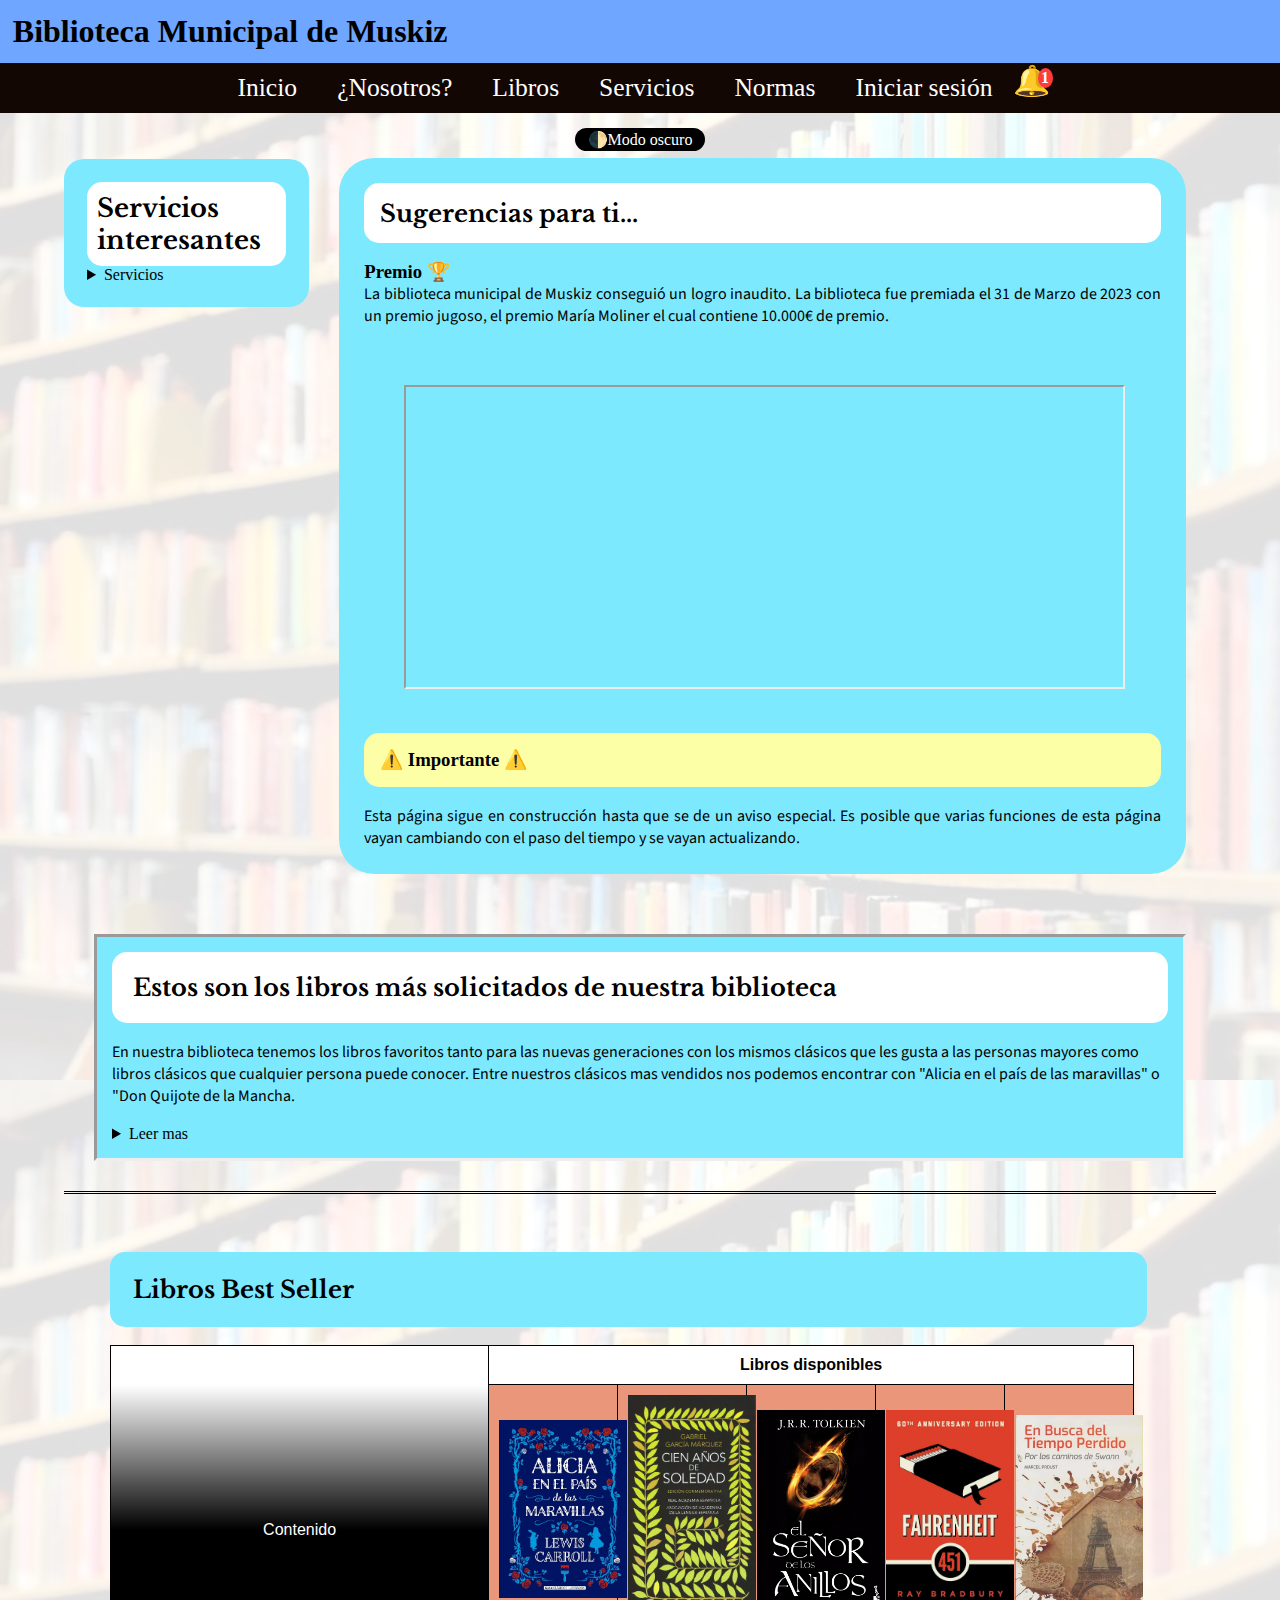
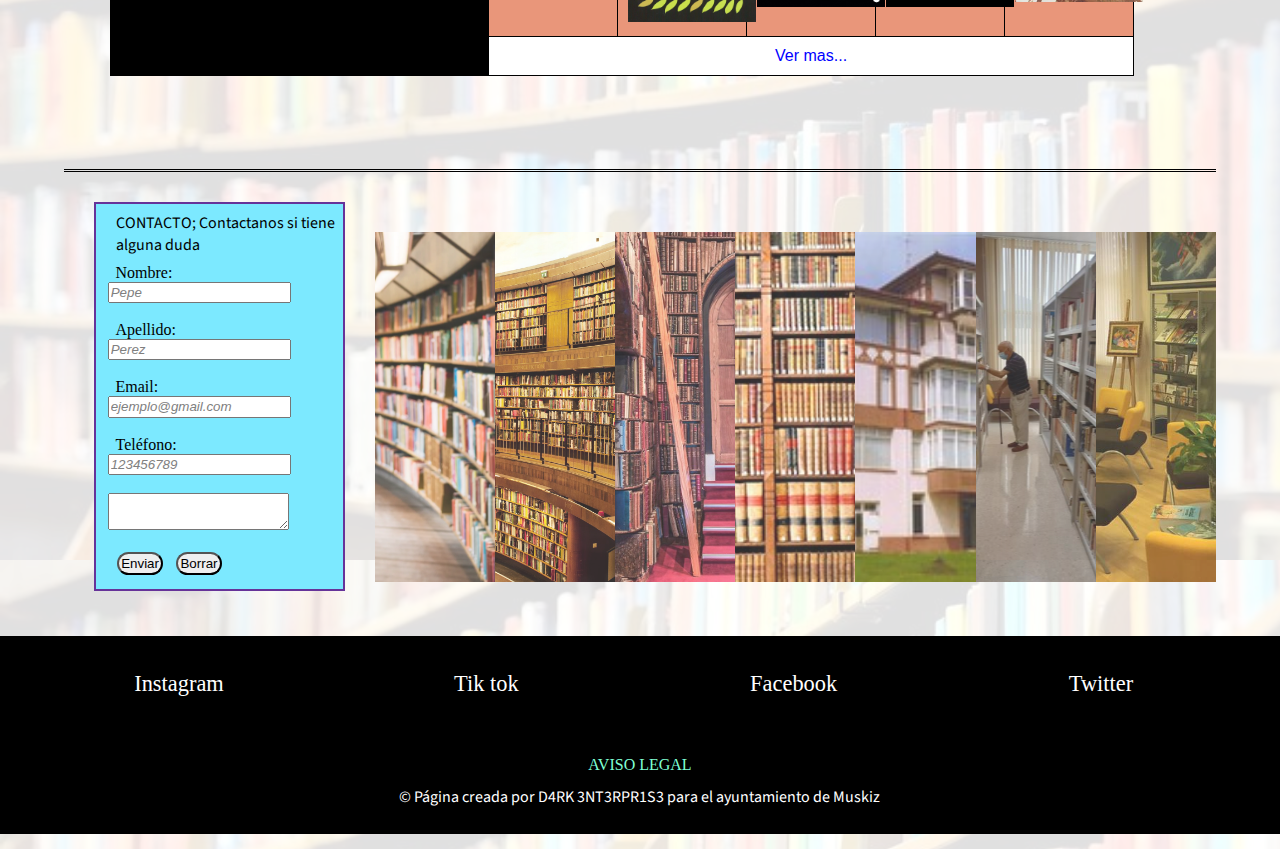
<file: index.html>
<!DOCTYPE html>
<html lang="en">
<head> 
    <meta charset="UTF-8">
    <meta http-equiv="X-UA-Compatible" content="IE=edge">
    <meta name="viewport" content="width=device-width, initial-scale=1.0">
    <meta name="author" content="D4RK 3NT3RPR1S3">
    <meta name="fecha" content="16-05-2025">
    <meta name="PROYECTO/RETO" content="RETO-3">
    <meta name="keywords" content="libros, biblioteca, autores, literatura, lectura">
    <title>Biblioteca municipal</title>
    <link rel="shortcut icon" href="imagenes/Iconos/Logo.png" type="image/x-icon">
    <link rel="stylesheet" href="estilos.css">
    <link href="https://fonts.googleapis.com/css2?family=Libre+Baskerville:wght@700&family=Source+Sans+3:ital,wght@0,200..900;1,200..900&display=swap" rel="stylesheet">
    <script src="javascript.js"></script>
</head>
<body>
    <header>
        <h1>
            Biblioteca Municipal de Muskiz
        </h1>
        <!-- Navegador central -->
        <nav>
            <ul>
                <li><a href="index.html">Inicio</a></li>
                <li><a href="quienes_somos.html">¿Nosotros?</a></li>
                <li><a href="libros.html">Libros</a></li>
                <li><a href="service.html">Servicios</a></li>
                <li><a href="normas.html">Normas</a></li>
                <li><a href="inicioSesion.html">Iniciar sesión</a></li>
            </ul>
            <div class="notificacion">
                <div class="campana" onclick="votacionNoti()">
                  🔔
                </div>
                <div class="numerito">1</div>
            </div>
        </nav>
    </header>
    <main>
        <section id="contenedor">
            <div class="oscuro" onclick="colorCentimo()">
                🌓Modo oscuro
            </div>
            <aside>
                <!-- Una class que aplique a todos los que la tienen un fondo blanco -->
                <h2 class="fondo_blanco" id="aside_h2">Servicios interesantes</h2>
                <details>
                    <summary>Servicios</summary>
                    <details>
                        <summary>
                            Prestamos online
                        </summary>
                        <p>Horarios:</p><br><p>De Lunes a Sábado</p><br><p>9:00 a 14:00</p><br>
                    </details>
                    <details>
                        <summary>
                            Eventos
                        </summary>
                        <p>De miercolés a viernes</p><br><p>Club de lectura a las 19:00</p><br>
                    </details>
                    <details>
                        <summary>
                            Votación de géneros nuevos
                        </summary>
                        <p onclick="votacion()">Vota para saber cual genero debemos incluir cuanto antes. Clicka aqui</p><br>
                        <!-- Votación que sirve para el mediaquerys -->
                    </details>
                    <details>
                        <summary>
                            Próximos eventos especiales
                        </summary>
                        <p>Jeff Kinney firma libros</p><br><p>Torneo de poesía</p><br><p>Sorteo de libros</p>
                    </details>
                </details>
            </aside>
            <article class="noticia1">
                <h2 class="fondo_blanco">Sugerencias para ti...</h2><br>
                <h3>Premio &#127942;</h3>
                <!-- Códigos de emojis: Emoji Terra -->
                <p>La biblioteca municipal de Muskiz conseguió un logro inaudito. La biblioteca fue premiada el 31 de Marzo de 2023 con un premio jugoso, el premio María Moliner el cual contiene 10.000€ de premio. </p>
                <br>
                <section id="pestaña">
                    <iframe src="https://www.kulturklik.euskadi.eus/noticia/2022/08/04/el-ministerio-de-cultura-y-deporte-premia-la-labor-de-la-biblioteca-municipal-de-muskiz-en-la-xxii-edicion-de-los-premios-maria-moliner/webkklik00-detalle/es/" name="iframe_a" height="300px" width="100%" title="Iframe Example" id="iframe"></iframe>
                </section>
                <h3 id="importante">&#9888;&#65039; Importante &#9888;&#65039;</h3><br>
                <p>Esta página sigue en construcción hasta que se de un aviso especial. Es posible que varias funciones de esta página vayan cambiando con el paso del tiempo y se vayan actualizando.</p>
            </article>
        </section>
        <article class="noticia2" id="noticia2">
            <h2 class="fondo_blanco">Estos son los libros más solicitados de nuestra biblioteca</h2><br>
            <p>En nuestra biblioteca tenemos los libros favoritos tanto para las nuevas generaciones con los mismos clásicos que les gusta a las personas mayores como libros clásicos que cualquier persona puede conocer. Entre nuestros clásicos mas vendidos nos podemos encontrar con "Alicia en el país de las maravillas" o "Don Quijote de la Mancha.</p><br>
            <details>
                <summary>Leer mas</summary><br>
                <p>Queremos informar que el autor de "El diario de greg" vendrá proximamente a la biblioteca a hacer una firma de libros. No será necesario pagar ni hacer un exceso de cola debido a nuestro sistema bien disñado para eliminar estos molestos problemas.Lo único obligatorio será traer un libro suyo. ¡A que esperas! Si clicka en la palabra <a href="index.html#noticia2" onclick="alert('¡Sorpresa! El 21 de Noviembre vendra Jeff Kinney, ¡aprovecha y conócele!')">"informame"</a>,¡ recibira una notificación sobre su llegada!</p>
            </details>
        </article>
        <section class="libros">
            <h2 class="fondo_blanco">Libros Best Seller</h2><br>
            <table>
                <!-- Se hizo con el comando tr*3>td*6{libros$} -->
                <tr>
                    <th id="vacio"></th>
                    <th colspan="5">Libros disponibles</th>
                </tr>
                <!-- Galería inspirada de redes sociales -->
                <tr id="muestras">
                    <td rowspan="2" id="contacto">Contenido</td>
                    <td><a href="libros.html#Alicia"><img src="imagenes/alicia en el pais de las maravillas.jpg" alt="alicia" class="imagen"></a></td>
                    <td><a href="libros.html#cien_años_de_soledad"><img src="imagenes/cien años de soledad.jpg" alt="soledad" class="imagen"></a></td>
                    <td><a href="libros.html#el_señor_de_los_anillos"><img src="imagenes/el señor de los anillos.jpg" alt="anillos" class="imagen"></a></td>
                    <td><a href="libros.html#451"><img src="imagenes/fahrenheit 451.jpg" alt="451" class="imagen"></a></td>
                    <td><a href="libros.html#en_busca_de_un_tiempo_perdido"><img src="imagenes/En busca del tiempo perdido.jpg" alt="Tiempo perdido" class="imagen"></a></td>
                </tr>
                <tr id="ver_mas">
                    <td colspan="5"><a href="libros.html">Ver mas...</a></td>
                </tr>
            </table>
        </section>
        </section>
        <section class="contacto">
            <form id="contact">
                <P>CONTACTO; Contactanos si tiene alguna duda</P>
                <label>Nombre:</label><br>
                <input type="text" id="nom" placeholder="Pepe"><br><br>
                <label for="ap">Apellido:</label><br>
                <input type="text" id="ape" placeholder="Perez"><br><br>
                <label>Email:</label><br>
                <input type="email" id="mail" placeholder="ejemplo@gmail.com"><br><br>
                <label>Teléfono:</label><br>
                <input type="text" id="tel" size="20" placeholder="123456789" maxlength="20" ><br><br>
                <textarea name="duda" id="dudas" maxlength="300"></textarea><br><br>
                <nav id="botones">
                    <input id="enviar" type="reset" onclick="alert('Gracias, hemos recibido tu duda, en breve recibiras un correo con la respuesta')"  value="Enviar">
                    <input id="bor" type="reset" value="Borrar">
                </nav>
            </form>
            <section class="imagenes">
                <img src="imagenes/libreria.jpg" alt="libreria">
                <img src="imagenes/libreria2.jpg" alt="libreria2">
                <img src="imagenes/libreria3.jpg" alt="libreria3">
                <img src="imagenes/libreria4.jpg" alt="libreria4">
                <img src="imagenes/libreria5.jpg" alt="libreria5">
                <img src="imagenes/libreria6.jpg" alt="libreria6">
                <img src="imagenes/libreria7.jpg" alt="libreria7">
            </section>
        </section>
    </main>
</body>
<footer>
    <section class="final">
        <nav>
            <ul>
                <li><a href="#" onclick="p()">Instagram</a></li>
                <li><a href="#" onclick="p()">Tik tok</a></li>
                <li><a href="#" onclick="p()">Facebook</a></li>
                <li><a href="#" onclick="p()">Twitter</a></li>
            </ul>
        </nav>
        <br><br><a id="aviso_legal" href="index.html#aviso_legal">AVISO LEGAL</a>
        <p>&copy; Página creada por D4RK 3NT3RPR1S3 para el ayuntamiento de Muskiz</p>
    </section>
</footer>
</html>
</file>
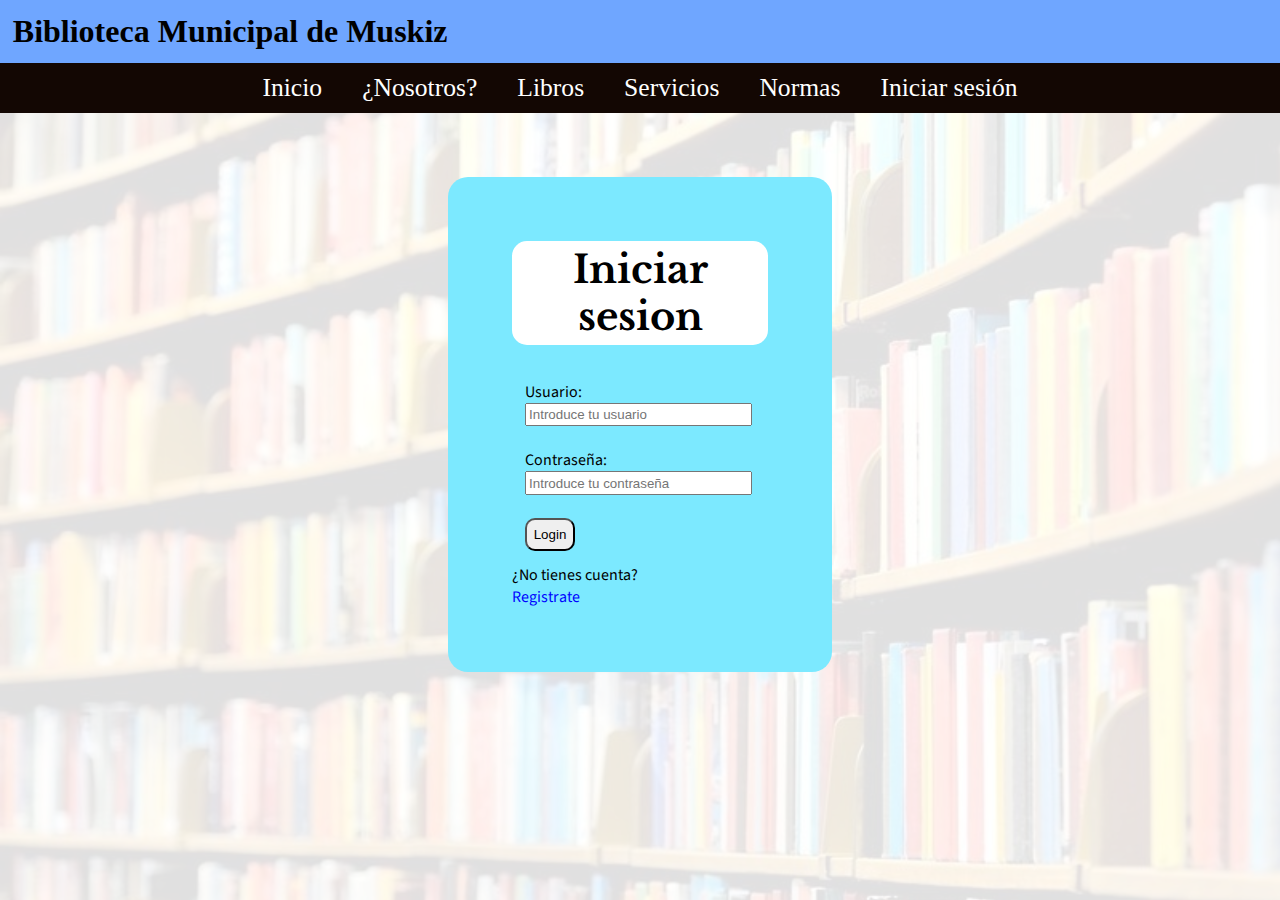
<file: inicioSesion.html>
<!DOCTYPE html>
<html lang="en">
<head>
    <meta charset="UTF-8">
    <meta http-equiv="X-UA-Compatible" content="IE=edge">
    <meta name="viewport" content="width=device-width, initial-scale=1.0">
    <meta name="author" content="D4RK 3NT3RPR1S3">
    <meta name="fecha" content="31-01-2025">
    <meta name="PROYECTO/RETO" content="RETO-2">
    <meta name="keywords" content="libros, biblioteca, autores, literatura, lectura">
    <title>Biblioteca municipal</title>
    <link rel="shortcut icon" href="imagenes/Iconos/Logo.png" type="image/x-icon">
    <link rel="stylesheet" href="estilos_is.css">
    <link href="https://fonts.googleapis.com/css2?family=Libre+Baskerville:wght@700&family=Source+Sans+3:ital,wght@0,200..900;1,200..900&display=swap" rel="stylesheet">
</head>
<body>
    <header>
        <h1>
            Biblioteca Municipal de Muskiz
        </h1>
        <!-- Navegador central -->
        <nav>
            <ul>
                <li><a href="index.html">Inicio</a></li>
                <li><a href="quienes_somos.html">¿Nosotros?</a></li>
                <li><a href="libros.html">Libros</a></li>
                <li><a href="service.html">Servicios</a></li>
                <li><a href="normas.html">Normas</a></li>
                <li><a href="inicioSesion.html">Iniciar sesión</a></li>
            </ul>
        </nav>
    </header>
    <section>
        <h2>Iniciar sesion</h2>
        <form action="verificacion.php" method="post"> 
            <div>
                <label for="user"> Usuario: </label><br>
                <input type="text" id="Usuario" name="nom" placeholder="Introduce tu usuario" required/>
                <!-- Se pone tipo text para que entre texto plano -->
            </div>
            <div>
                <label for="password"> Contraseña: </label><br>
                <input type="password" id="Contraseña" name="contra" placeholder="Introduce tu contraseña" required/>
            </div>
            <button type="submit" id="login"> Login </button>
        </form>
        <p>¿No tienes cuenta?</p>
        <!-- Se pone un botón de registrarse en caso de que el usuario no tenga cuenta -->
        <a href="registrarse.html" id="registrate">Registrate</a>
    </section>
</body>
</file>
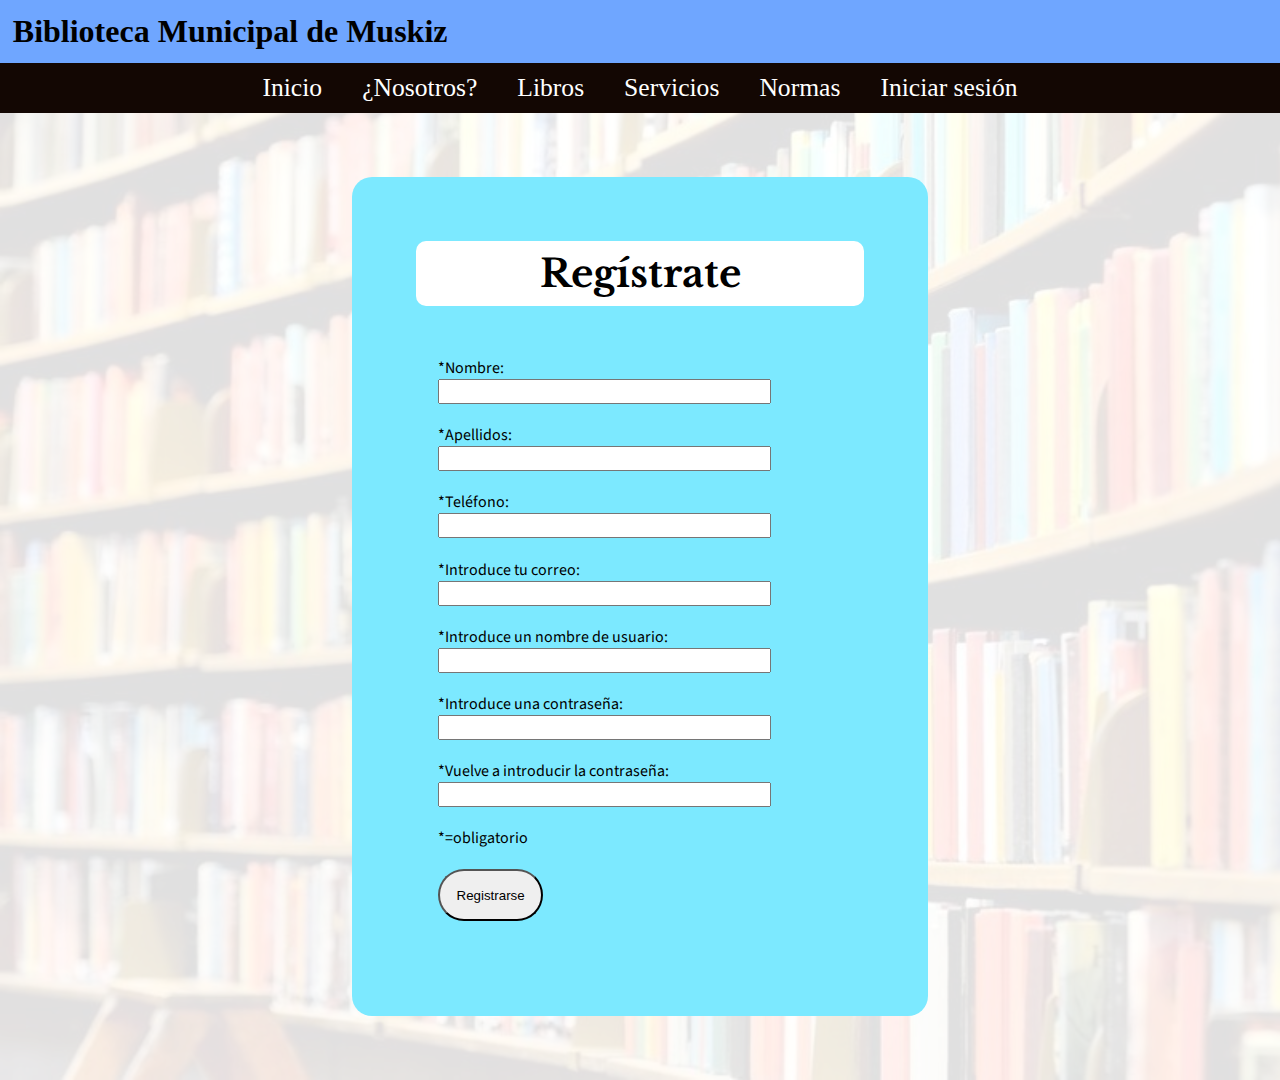
<file: registrarse.html>
<!DOCTYPE html>
<html lang="en">
<head>
    <meta charset="UTF-8">
    <meta http-equiv="X-UA-Compatible" content="IE=edge">
    <meta name="viewport" content="width=device-width, initial-scale=1.0">
    <meta name="author" content="D4RK 3NT3RPR1S3">
    <meta name="fecha" content="31-01-2025">
    <meta name="PROYECTO/RETO" content="RETO-2">
    <meta name="keywords" content="libros, biblioteca, autores, literatura, lectura">
    <title>Biblioteca municipal</title>
    <link rel="shortcut icon" href="imagenes/Iconos/Logo.png" type="image/x-icon">
    <link rel="stylesheet" href="estilos_re.css">
    <link href="https://fonts.googleapis.com/css2?family=Libre+Baskerville:wght@700&family=Source+Sans+3:ital,wght@0,200..900;1,200..900&display=swap" rel="stylesheet">
    <script src="validacion.js"></script>
</head>
<body>
    <header>
        <h1>
            Biblioteca Municipal de Muskiz
        </h1>
        <!-- Navegador central -->
        <nav>
            <ul>
                <li><a href="index.html">Inicio</a></li>
                <li><a href="quienes_somos.html">¿Nosotros?</a></li>
                <li><a href="libros.html">Libros</a></li>
                <li><a href="service.html">Servicios</a></li>
                <li><a href="normas.html">Normas</a></li>
                <li><a href="inicioSesion.html">Iniciar sesión</a></li>
            </ul>
        </nav>
    </header>
    <section>
        <h2>Regístrate</h2>
        <form action="insertar.php" method="post">
            <div>
                <label for="nombre">*Nombre: </label><br>
                <input type="text" id="nombre" name="nom" required/>
            </div>
            <div>
                <label for="apellidos">*Apellidos: </label><br>
                <input type="text" id="apellidos" name="ape" required/>
            </div>
            <div>
                <label for="telefono">*Teléfono: </label><br>
                <input type="tel" id="telefono" name="tel" required/>
            </div>
            <div>
                <label for="user">*Introduce tu correo: </label><br>
                <!-- Se usa el tipo email para que sea obligatorio meter un @ -->
                <input type="email" id="correo" name="mail" required>
            </div>
            <div>
                <label for="user">*Introduce un nombre de usuario: </label><br>
                <input type="text" id="Usuario" name="usunom" required/>
            </div>
            <div>
                <label for="password">*Introduce una contraseña: </label><br>
                <input type="password" id="Contraseña" name="contraseña" required/>
                <!-- Se pone required para que sea obligatorio el campo en caso de querer registrarse -->
            </div>
            <div>
                <!-- Se usa tipo password para que no se muestre en pantalla la contraseña -->
                <label for="password">*Vuelve a introducir la contraseña: </label><br>
                <input type="password" id="Contraseña2" required/>
            </div>
            <p>*=obligatorio</p>
            <button type="submit" id="Registrate">Registrarse</button>
        </form>
    </section>
</body>
</file>
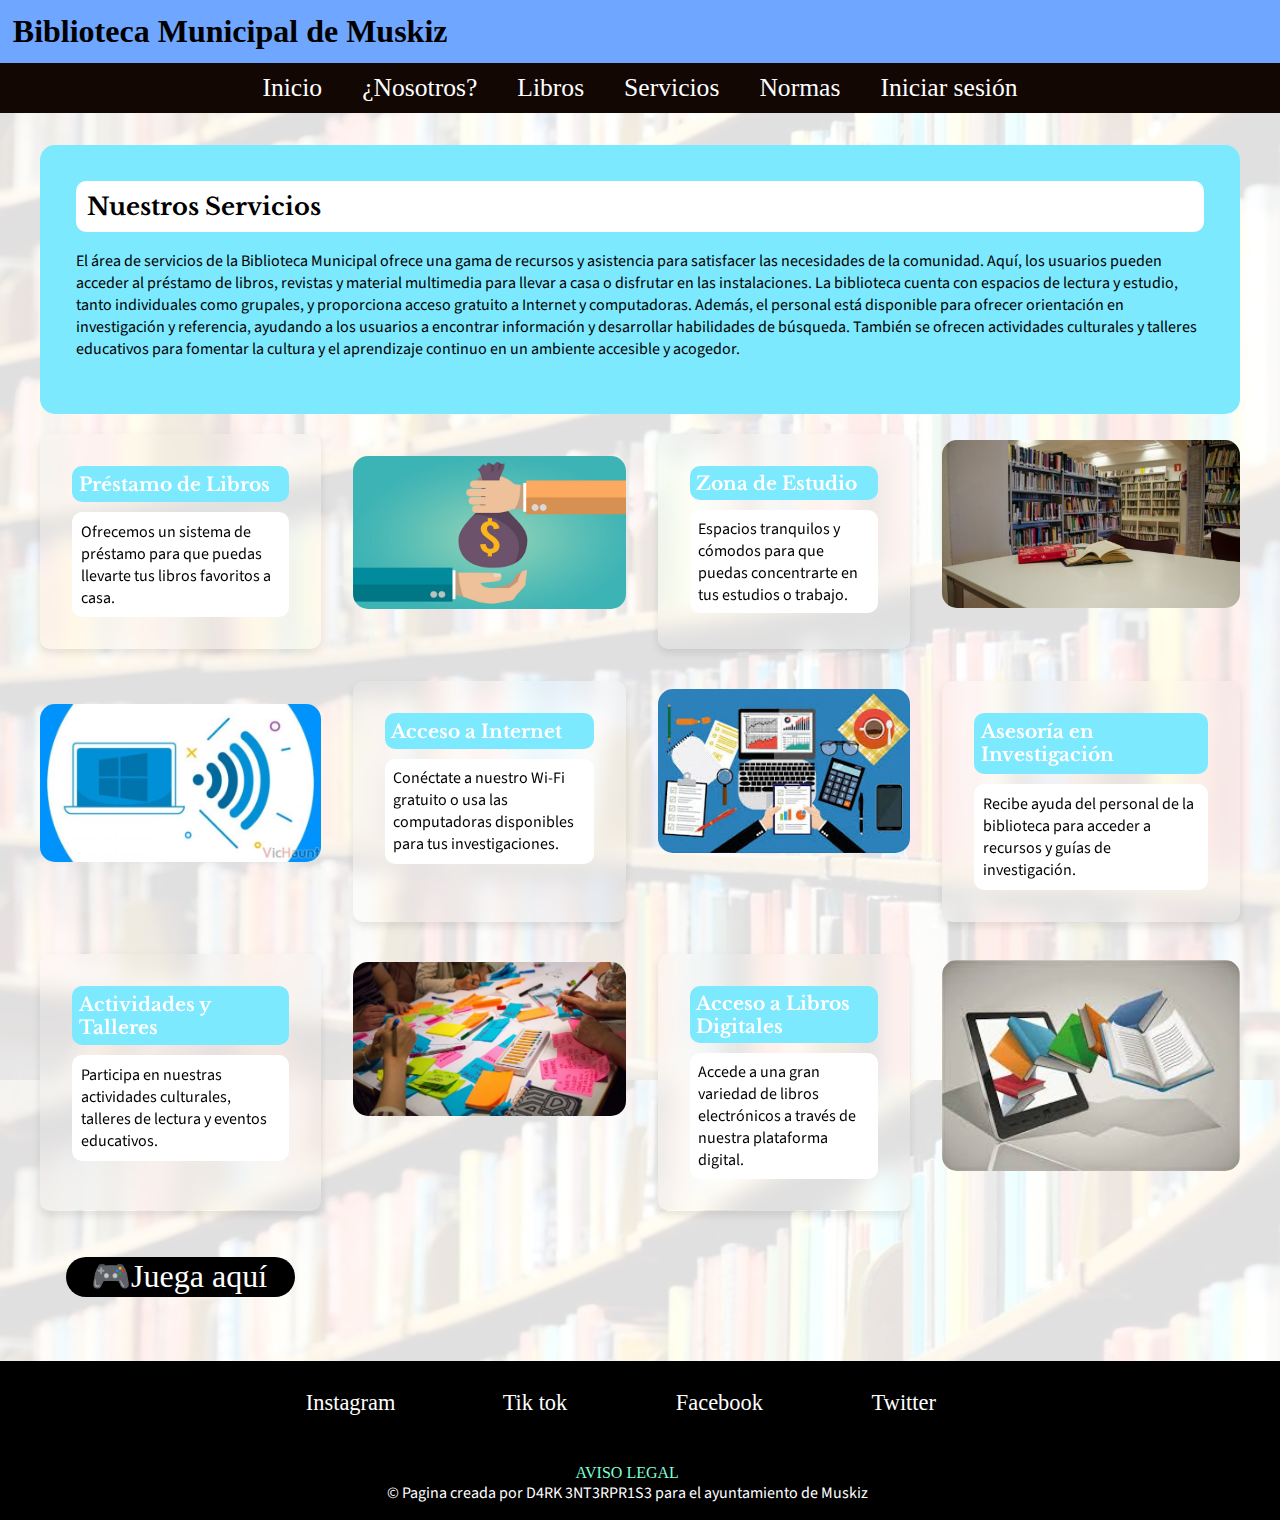
<file: service.html>
<!DOCTYPE html>
<html lang="en">
<html>
<head>
    <meta charset="UTF-8">
    <meta http-equiv="X-UA-Compatible" content="IE=edge">
    <meta name="viewport" content="width=device-width, initial-scale=1.0">
    <meta name="author" content="D4RK 3NT3RPR1S3">
    <meta name="fecha" content="31-01-2025">
    <meta name="PROYECTO/RETO" content="RETO-2">
    <meta name="keywords" content="libros, biblioteca, autores, literatura, lectura">
    <title>Biblioteca municipal</title>
    <link rel="shortcut icon" href="imagenes/Iconos/Logo.png" type="image/x-icon">
    <link rel="stylesheet" href="estilos_se.css">
    <link href="https://fonts.googleapis.com/css2?family=Libre+Baskerville:wght@700&family=Source+Sans+3:ital,wght@0,200..900;1,200..900&display=swap" rel="stylesheet">
    <script src="javascript.js"></script>
</head>
<body>
    <!-- Encabezado y Navegación -->
    <header>
        <h1>
            Biblioteca Municipal de Muskiz
        </h1>
        <!-- Navegador central -->
        <nav>
            <ul>
                <li><a href="index.html">Inicio</a></li>
                <li><a href="quienes_somos.html">¿Nosotros?</a></li>
                <li><a href="libros.html">Libros</a></li>
                <li><a href="service.html">Servicios</a></li>
                <li><a href="normas.html">Normas</a></li>
                <li><a href="inicioSesion.html">Iniciar sesión</a></li>
            </ul>
            <div class="notificacion">
        </nav>
    </header>
    <!-- Contenido Principal -->
    <div class="container">
        <article id="texto">
            <h2 id="servicios">Nuestros Servicios</h2><br>
            <p>El área de servicios de la Biblioteca Municipal ofrece una gama de recursos y asistencia para satisfacer las necesidades de la comunidad. Aquí, los usuarios pueden acceder al préstamo de libros, revistas y material multimedia para llevar a casa o disfrutar en las instalaciones. La biblioteca cuenta con espacios de lectura y estudio, tanto individuales como grupales, y proporciona acceso gratuito a Internet y computadoras. Además, el personal está disponible para ofrecer orientación en investigación y referencia, ayudando a los usuarios a encontrar información y desarrollar habilidades de búsqueda. También se ofrecen actividades culturales y talleres educativos para fomentar la cultura y el aprendizaje continuo en un ambiente accesible y acogedor.</p><br>
        </article>
        <!-- Servicios en tarjetas -->
        <div class="services-grid">
            <div class="service-card" id="t1">
                <h3>Préstamo de Libros</h3>
                <p>Ofrecemos un sistema de préstamo para que puedas llevarte tus libros favoritos a casa.</p>
            </div>
            <div id="i1">
                <img src="imagenes/prestamos.jpg" alt="Imagen de prestamos" id="img_1" class="imagenes">
            </div>
            <div class="service-card" id="t2">
                <h3>Zona de Estudio</h3>
                <p>Espacios tranquilos y cómodos para que puedas concentrarte en tus estudios o trabajo.</p>
            </div>
            <div id="i2">
                <img src="imagenes/zona_estudios.jpg" alt="Imagen de zona de estudios" id="img_2" class="imagenes">
            </div>
            <div id="i3">
                <img src="imagenes/wifi.jpg" alt="Imagen de acceso al wifi" id="img_3" class="imagenes">
            </div>
            <div class="service-card" id="t3">
                <h3>Acceso a Internet</h3>
                <p>Conéctate a nuestro Wi-Fi gratuito o usa las computadoras disponibles para tus investigaciones.</p>
            </div>
            <div id="i4">
                <img src="imagenes/asesoria.jpg" alt="Imagen de asesoria de investigacion" id="img_4" class="imagenes">
            </div>
            <div class="service-card" id="t4">
                <h3>Asesoría en Investigación</h3>
                <p>Recibe ayuda del personal de la biblioteca para acceder a recursos y guías de investigación.</p>
            </div>
            <div class="service-card" id="t5">
                <h3>Actividades y Talleres</h3>
                <p>Participa en nuestras actividades culturales, talleres de lectura y eventos educativos.</p>
            </div>
            <div id="i5">
                <img src="imagenes/actividades_talleres.jpg" alt="Imagen de actividades y asesorias" id="img_5" class="imagenes">
            </div>
            <div class="service-card" id="t6">
                <h3>Acceso a Libros Digitales</h3>
                <p>Accede a una gran variedad de libros electrónicos a través de nuestra plataforma digital.</p>
            </div>
            <div id="i6">
                <img src="imagenes/libro_digitales.jpg" alt="Imagen de acceso a libros digitales" id="img_6" class="imagenes">
            </div>
            <div class="juego" onclick="juego()">
                🎮Juega aquí
            </div>
        </div>
    </div>
    <!-- Pie de Página -->
    <footer>
        <section class="final">
            <nav>
                <ul>
                    <li><a href="#">Instagram</a></li>
                    <li><a href="#">Tik tok</a></li>
                    <li><a href="#">Facebook</a></li>
                    <li><a href="#">Twitter</a></li>
                </ul>
            </nav>
            <br><br><a id="aviso_legal" href="http://127.0.0.1:5500/Servicios/service.html#aviso_legal">AVISO LEGAL</a>
            <p>&copy; Pagina creada por D4RK 3NT3RPR1S3 para el ayuntamiento de Muskiz</p>
        </section>
    </footer>
</body>
</html>
</file>
<file: estilos.css>
*{
    margin: 0;
    padding: 0;
}
body{
    background-color: white;
    background-image: url("imagenes/Título.png"); 
}
/*Se usa la propiedad stcky ya que fue la única solución que se encontro, ya que en un principio se uso fixed*/
header{
    position: sticky;
    top: 0;
    overflow: hidden;
    z-index: 1;
    background-color: rgb(111, 166,255);
}
header h1{
    background-color: rgb(111, 166,255);
    padding: 1%;
}
header nav{
    background-color: rgb(19, 7, 3);
    overflow: hidden;
    font-size: medium;
    display: flex;
    flex-wrap: wrap;
    justify-content: center;
}
header nav ul{
    list-style: none;
    display: flex;
    justify-content: center;
}
header nav ul li{
    display: flex;
    justify-content:center ;
}
header nav ul li a{
    padding: 10px 20px;
    display: block;
    color: white;
    text-decoration: none;
    font-size: 2vw;
}
header nav ul li a:hover{
    background-color: rgb(127, 127, 127);
    cursor: url("imagenes/Iconos/1.png"),auto;
}
/*Notificaciones*/
.notificacion{
    position: relative;
    width: 50px;
}

.notificacion:hover{
    background-color: rgb(127, 127, 127);
    cursor: url("imagenes/Iconos/1.png"),auto;
}
  
.campana{
    font-size: 30px;
}

.campana:hover{
    cursor: url("imagenes/Iconos/1.png"),auto;
    animation: notificacion 2s infinite;
}
  
.numerito{
    position: absolute;
    top: 5px;
    right: 10px;
    background-color: #ff3b3b;
    color: #fff;
    font-size: medium;
    font-weight: bold;
    width: 15px;
    height: 20px;
    border-radius: 50%;
    display: flex;
    justify-content: center;
    align-items: center;
    animation: rebotar 1.5s infinite ease-in-out;
}
  
  /* Animación de la campanita de notificaciones */
  @keyframes notificacion {
    0%{
      transform: rotate(0deg);
    }
    25% {
      transform: rotate(-15deg);
    }
    50% {
      transform: rotate(15deg);
    }
    75% {
      transform: rotate(-10deg);
    }
    100%{
        transform: rotate(0deg);
    }
  }
  
  /* Animación de rebotar para el numero de notificaciones*/
  @keyframes rebotar {
    0%, 100% {
      transform: translateY(0);
    }
    50% {
      transform: translateY(-5px);
    }
  }

/*Se pone el hover para que cambie de color al pasar el ratón por encima, además de cambiar el cursor para darle mejor experiencia con la propiedad cursor:url*/

.fondo_blanco{
    background-color: #fff;
    padding: 2%;
    border-radius: 15px;
}
main{
    width: 90%;
    margin: auto;
}
 footer{
    width: 100%;
}

/*Contenedor de la noticia 1 y aside*/
#contenedor{
    display: flex;
    justify-content: space-around;
}

.oscuro{
    position: absolute;
    background-color: black;
    color: white;
    padding-left: 1%;
    padding-right: 1%;
    padding-top: 2px;
    padding-bottom: 2px;
    border-radius: 15px;
    cursor: pointer;
}

.noticia1,.noticia2,#contact{
    margin: 30px;
    background-color: rgb(124, 233, 255);
}
.noticia1{
    text-align: justify;
    padding: 25px;
    border-radius: 35px;
    width: 80%;
}
#importante{
    background-color: #fcffa5;
    padding: 2%;
    border-radius: 15px;
}
.noticia2{
    padding: 15px;
    border-style: inset;
}
h2{
    font-family: "Libre Baskerville", serif;
}
p{
    font-family: "Source Sans 3", sans-serif;
    font-size: 16px;
}
aside{
    background-color: rgb(124, 233, 255);
    padding: 2%;
    width: 20%;
    border-radius: 20px;
    height: 100%;
    margin-top: 31px;
}
#aside_h2{
    padding: 5%;
    font-size: 2vw;
}
/*Ponemos el vw en el font-size para que no se salga de la caja*/
footer{
    text-align: center;
}
main, footer{
    margin: 15px auto;
}
#contact{
    text-align: left;
    border: 2px solid rebeccapurple;
    padding-left: 1%;
}
#contact p,label{
    padding: 8px;
}
 #botones,#bor,#geolocalizacion{
    margin-left: 4%;
    margin-bottom: 3%;
}
#nom, #ape, #tel, #mail{
    color: rgb(0, 0, 0);
    padding: 0.5%;
}
.imagenes{
    display: flex;
    width: 600px;
    height: 350px;
    width: 100%;
    max-width: 1000px;
    grid-column: 2;
    margin-top: 60px;
}
.imagenes img{
    width: 0px;
    flex-grow: 1;
    object-fit: cover;
    opacity: .8;
    transition: .5s ease;
}
.imagenes img:hover{
    cursor: crosshair;
    width: 80%;
    opacity: 1;
    filter: contrast(120%);
}
.final{
    background-color: black;
    width: 100%;
    padding: 1%;
    bottom: 0%;
    color: #fff;
}
.final a{
    padding: 1%;
}
.final p{
    padding: 1%;
}
.libros{
    border-top-style: double;
    padding-top: 5%;
    border-bottom-style: double;
    padding-bottom: 8%;
}
.libros h2{
    margin-left: 4%;
    padding-bottom: 2%;
    background-color: rgb(124, 233, 255);
    width: 86%;
}
/*Se usa la propiedad vw para poner el teexto o las cajas en proporción al tamaño de la página. Se hace responsive*/
#vacio{
    border-bottom: none;
}
table{
    width: 80vw;
    margin-right: 4%;
    margin-left: 4%;
}
table, th, td{
    font-family: Arial, Helvetica, sans-serif;
    border-collapse: collapse;
    border: 1px solid black;
    padding: 1%;
}
table th{
    background-color: #fff;
}
#contacto{
    border-top: none;
    width: 200%;
    color: #fff;
    text-align: center;
    background-image: linear-gradient(to top,black,black,white);
}
#bor,#enviar{
    padding: 1%;
    border-radius: 15px;
}
textarea{
    padding: 1%;
    resize: vertical;
}
::placeholder{
    font-style: italic;
    color: grey;
}
#ver_mas{
    text-align: center;
    background-color: white;
}
#ver_mas:hover{
    background-color: rgb(255, 237, 121);
    cursor: url("imagenes/Iconos/1.png"),auto;
}
#ver_mas a:hover{
    background-color: rgb(255, 237, 121);
    cursor: url("imagenes/Iconos/1.png"),auto;
}
#ver_mas td a{
    color: blue;
    text-decoration: none;
}
#pestaña{
    margin: 5%;
}
.imagen{
    width: 10vw;
}
#muestras{
    background-color: darksalmon;
}
#aviso_legal{
    overflow: hidden;
    color: aquamarine;
    text-decoration: none;
}
.final{
    width: 98%;
}
.final nav{
    padding: 1%;
}
.final nav ul{
    background-color: black;
    display: flex;
    justify-content: center;
    flex-wrap: wrap;
    justify-content: space-around;
}
.final nav ul li{
    display: flex;
    justify-content: center;
    text-decoration: none;
    list-style: none;
    background-color: black;
    width: 15%;
}
.final nav ul li a{
    color: #fff;
    padding: 10px 20px;
    font-size: 1.75vw;
    color: white;
    text-decoration: none;
}
.final nav ul li a:hover{
    background-color: rgb(127, 127, 127);
    cursor: url("imagenes/Iconos/1.png"),auto;
}

.contacto{
    display: flex;
}

@media (min-width:201px) and (max-width:768px) {
    aside{
        display: none;
    }
    .contacto{
        display:block;
    }
    input{
        width: 50%;
    }
    #botones{
        width: 20%;
        display: flex;
    }
    #dudas{
        width: 50%;
    }
    .imagenes{
        margin-left: 5%;
        width: 90%;
    }
}

@media (max-width:200px) {
    body{
        display: none;
    }
}
</file>
<file: estilos_is.css>
*{
    margin: 0;
    padding: 0;
}
body{
    background-color: rgb(255, 255, 255);
    background-image: url("imagenes/Título.png"); 
}
/*Se usa la propiedad stcky ya que fue la única solución que se encontro, ya que en un principio se uso fixed*/
header{
    position: sticky;
    top: 0;
    overflow: hidden;
    z-index: 1;
    background-color: rgb(111, 166,255);
}
header h1{
    background-color: rgb(111, 166,255);
    padding: 1%;
}
header nav{
    background-color: rgb(19, 7, 3);
    overflow: hidden;
    font-size: medium;
    display: flex;
    flex-wrap: wrap;
    justify-content: center;
}
header nav ul{
    list-style: none;
    display: flex;
    justify-content: center;
}
header nav ul li{
    display: flex;
    justify-content:center ;
}
header nav ul li a{
    padding: 10px 20px;
    display: block;
    color: white;
    text-decoration: none;
    font-size: 2vw;
}
header nav ul li a:hover{
    background-color: rgb(127, 127, 127);
    cursor: url("imagenes/Iconos/1.png"),auto;
}

h2{
    font-family: "Libre Baskerville", serif;
}
section p,section a,label{
    font-family: "Source Sans 3", sans-serif;
    font-size: 16px;
}

/*Se usa este estilo de texto para toddas las páginas*/
section{
    background-color: rgb(124, 233, 255);
    border-radius: 20px;
    padding: 5%;
    margin: 5% auto;
    width: 20%;
}
section h2{
    text-align: center;
    font-size: 3vw;
    background-color: #fff;
    padding: 2%;
    border-radius: 15px;
}
form{
    padding: 5%;
}
#Usuario{
    width: 95%;
    padding: 1%;
}
#Contraseña{
    width: 95%;
    padding: 1%;
}
#login{
    border-radius: 10px;
    padding: 3%;
    cursor: url("imagenes/Iconos/1.png"),auto;
}
/*Se cambia al cursor de nuestra empresa al pasar por encima*/
form div,form button{
    margin-top: 10%;
}
#registrate{
    text-decoration: none;
    color: #0004ff;
    cursor: url("imagenes/Iconos/1.png"),auto;
}
</file>
<file: estilos_re.css>
*{
    margin: 0;
    padding: 0;
}
body{
    background-color: rgb(255, 255, 255);
    background-image: url("imagenes/Título.png"); 
}

/*Se usa la propiedad stcky ya que fue la única solución que se encontro, ya que en un principio se uso fixed*/
header{
    position: sticky;
    top: 0;
    overflow: hidden;
    z-index: 1;
    background-color: rgb(111, 166,255);
}
header h1{
    background-color: rgb(111, 166,255);
    padding: 1%;
}
header nav{
    background-color: rgb(19, 7, 3);
    overflow: hidden;
    font-size: medium;
    display: flex;
    flex-wrap: wrap;
    justify-content: center;
}
header nav ul{
    list-style: none;
    display: flex;
    justify-content: center;
}
header nav ul li{
    display: flex;
    justify-content:center ;
}
header nav ul li a{
    padding: 10px 20px;
    display: block;
    color: white;
    text-decoration: none;
    font-size: 2vw;
}
header nav ul li a:hover{
    background-color: rgb(127, 127, 127);
    cursor: url("imagenes/Iconos/1.png"),auto;
}
/*Notificaciones*/
.notificacion{
    position: relative;
    width: 50px;
}

.notificacion:hover{
    background-color: rgb(127, 127, 127);
    cursor: url("imagenes/Iconos/1.png"),auto;
}
  
.campana{
    font-size: 30px;
}

.campana:hover{
    cursor: url("imagenes/Iconos/1.png"),auto;
    animation: notificacion 2s infinite;
}
  
.numerito{
    position: absolute;
    top: 5px;
    right: 10px;
    background-color: #ff3b3b;
    color: #fff;
    font-size: medium;
    font-weight: bold;
    width: 15px;
    height: 20px;
    border-radius: 50%;
    display: flex;
    justify-content: center;
    align-items: center;
    animation: rebotar 1.5s infinite ease-in-out;
}
  
  /* Animación de la campanita de notificaciones */
@keyframes notificacion {
    0%{
      transform: rotate(0deg);
    }
    25% {
      transform: rotate(-15deg);
    }
    50% {
      transform: rotate(15deg);
    }
    75% {
      transform: rotate(-10deg);
    }
    100%{
        transform: rotate(0deg);
    }
}
  
  /* Animación de rebotar para el numero de notificaciones*/
@keyframes rebotar {
    0%, 100% {
      transform: translateY(0);
    }
    50% {
      transform: translateY(-5px);
    }
}

section{
    background-color: rgb(124, 233, 255);
    border-radius: 20px;
    padding: 5%;
    margin: 5% auto;
    width: 35%;
}
section h2{
    text-align: center;
    font-size: 3vw;
    background-color: #fff;
    border-radius: 10px;
    padding: 2%;
    font-family: "Libre Baskerville", serif;
}
/**Se corrigen los label y los p*/
p,label{
    font-family: "Source Sans 3", sans-serif;
    font-size: 16px;
}
form{
    margin: 2% auto;
    padding: 5%;
}
#Usuario,#Contraseña,#Contraseña2,#correo,#nombre,#apellidos,#telefono{
    width: 80%;
    padding: 0.75%;
}
#Registrate{
    margin-top: 5%;
    border-radius: 100px;
    padding: 4%;
    cursor: url("imagenes/Iconos/1.png"),auto;
}
form p{
    margin-top: 5%;
}
form div{
    margin-top: 5%;
}
</file>
<file: estilos_se.css>
*{
    margin: 0;
    padding: 0;
}
body{
    background-color: rgb(255, 255, 255);
    background-image: url("imagenes/Título.png"); 
}
/*Se usa la propiedad stcky ya que fue la única solución que se encontro, ya que en un principio se uso fixed*/
header{
    position: sticky;
    top: 0;
    overflow: hidden;
    z-index: 1;
    background-color: rgb(111, 166,255);
}
header h1{
    background-color: rgb(111, 166,255);
    padding: 1%;
}
header nav{
    background-color: rgb(19, 7, 3);
    overflow: hidden;
    font-size: medium;
    display: flex;
    flex-wrap: wrap;
    justify-content: center;
}
header nav ul{
    list-style: none;
    display: flex;
    justify-content: center;
}
header nav ul li{
    display: flex;
    justify-content:center ;
}
header nav ul li a{
    padding: 10px 20px;
    display: block;
    color: white;
    text-decoration: none;
    font-size: 2vw;
}
header nav ul li a:hover{
    background-color: rgb(127, 127, 127);
    cursor: url("imagenes/Iconos/1.png"),auto;
}

h2,h3{
    font-family: "Libre Baskerville", serif;
}
p{
    font-family: "Source Sans 3", sans-serif;
    font-size: 16px;
}
#texto{
    background-color: rgb(124, 233, 255);
    border-radius: 15px;
    padding: 3%;
    margin-bottom: 20px;
}
#servicios{
    background-color: #ffffff;
    border-radius: 10px;
    padding: 1%;
}
.imagenes{
    border-radius: 15px;
}
#img_1{
    width: 100%; /* Define el ancho en porcentajes */
    height: auto; /* Mantiene la proporción */
    margin-right: 30%;
    margin-top: 8%;
}
#img_2{
    width: 100%; /* Define el ancho en porcentajes */
    height: auto; /* Mantiene la proporción */
    margin-right: 30%;
    margin-top: 2%;
}
#img_3{
    width: 100%; /* Define el ancho en porcentajes */
    height: auto; /* Mantiene la proporción */
    margin-right: 30%;
    margin-top: 8%;
}
#img_4{
    width: 100%; /* Define el ancho en porcentajes */
    height: auto; /* Mantiene la proporción */
    margin-right: 30%;
    margin-top: 3%;
}
#img_5{
    width: 100%; /* Define el ancho en porcentajes */
    height: auto; /* Mantiene la proporción */
    margin-right: 30%;
    margin-top: 3%;
}
#img_6{
    width: 100%; /* Define el ancho en porcentajes */
    height: auto; /* Mantiene la proporción */
    margin-right: 30%;
    margin-top: 2%;
}
/* Estilos del contenedor principal */
.container {
    max-width: 1200px;
    margin: 0 auto;
    padding: 2em;
}
.services-grid {
    display: grid;
    grid-template-areas:"t1 i1 t2 i2"
                          "i3 t3 i4 t4"
                          "t5 i5 t6 i6";
    gap: 2em;
}
#t1{
    grid-area: t1;
}
#t2{
    grid-area: t2;
}
#t3{
    grid-area: t3;
}
#t4{
    grid-area: t4;
}
#t5{
    grid-area: t5;
}
#t6{
    grid-area: t6;
}
#i1{
    grid-area: i1;
}
#i2{
    grid-area: i2;
}
#i3{
    grid-area: i3;
}
#i4{
    grid-area: i4;
}
#i5{
    grid-area: i5;
}
#i6{
    grid-area: i6;
}

.services-grid p{
    background-color: #ffffff;
    padding: 4%;
    border-radius: 10px;
}
.service-card {
    padding: 2em;
    border-radius: 10px;
    box-shadow: 0 4px 8px rgba(0, 0, 0, 0.1);
    transition: transform 0.3s;
    backdrop-filter: blur(10px);
}
.service-card:hover {
    transform: translateY(-5px);
}
.service-card h3 {
    color: #ffffff;
    margin-top: 0;
    background-color: rgb(124, 233, 255);
    border-radius: 10px;
    padding: 3%;
    margin-bottom: 10px;
}

.juego{
    justify-self: center;
    margin-top: 5%;
    font-size: 200%;
    background-color: #000000;
    color: #fff;
    padding-left: 9%;
    padding-right: 10%;
    padding-bottom: 1%;
    border-radius: 100px;
    cursor: url("imagenes/Iconos/1.png"),auto;
}

.juego:hover{
    background-color: rgb(255, 255, 255);
    color: #000000;
    box-shadow: 0px 10px 25px black;
}

/* Estilos del pie de página */
footer {
    background-color: #000000;
    color: #ffffff;
    text-align: center;
    padding: 1em 0;
    margin-top: 2em;
}
#aviso_legal{
    overflow: hidden;
    color: aquamarine;
    text-decoration: none;
}
.final{
    width: 98%;
}
.final nav{
    padding: 1%;
}
.final nav ul{
    background-color: black;
    display: flex;
    justify-content: center;
}
.final nav ul li{
    float: left;
    text-decoration: none;
    list-style: none;
    background-color: black;
    width: 15%;
}
.final nav ul li a{
    color: #fff;
    padding: 10px 20px;
    font-size: 1.75vw;
    color: white;
    text-decoration: none;
}
.final nav ul li a:hover{
    background-color: rgb(127, 127, 127);
    cursor: url("imagenes/Iconos/1.png"),auto;
}

@media (max-width:1024px){
    .services-grid {
        display: grid;
        grid-template-areas:"t1 i1"
                            "i2 t2"
                            "t3 i3"
                            "i4 t4"
                            "t5 i5"
                            "i6 t6";
        gap: 2em;
    }
    #t1{
        grid-area: t1;
    }
    #t2{
        grid-area: t2;
    }
    #t3{
        grid-area: t3;
    }
    #t4{
        grid-area: t4;
    }
    #t5{
        grid-area: t5;
    }
    #t6{
        grid-area: t6;
    }
    #i1{
        grid-area: i1;
    }
    #i2{
        grid-area: i2;
    }
    #i3{
        grid-area: i3;
    }
    #i4{
        grid-area: i4;
    }
    #i5{
        grid-area: i5;
    }
    #i6{
        grid-area: i6;
    }
}
@media (max-width:700px){
    .services-grid {
        display: grid;
        grid-template-areas:"i1"
                            "t1"
                            "i2"
                            "t2"
                            "i3"
                            "t3"
                            "i4"
                            "t4"
                            "i5"
                            "t5"
                            "i6"
                            "t6";
        gap: 2em;
    }
    #t1{
        grid-area: t1;
    }
    #t2{
        grid-area: t2;
    }
    #t3{
        grid-area: t3;
    }
    #t4{
        grid-area: t4;
    }
    #t5{
        grid-area: t5;
    }
    #t6{
        grid-area: t6;
    }
    #i1{
        grid-area: i1;
    }
    #i2{
        grid-area: i2;
    }
    #i3{
        grid-area: i3;
    }
    #i4{
        grid-area: i4;
    }
    #i5{
        grid-area: i5;
    }
    #i6{
        grid-area: i6;
    }
}
</file>
